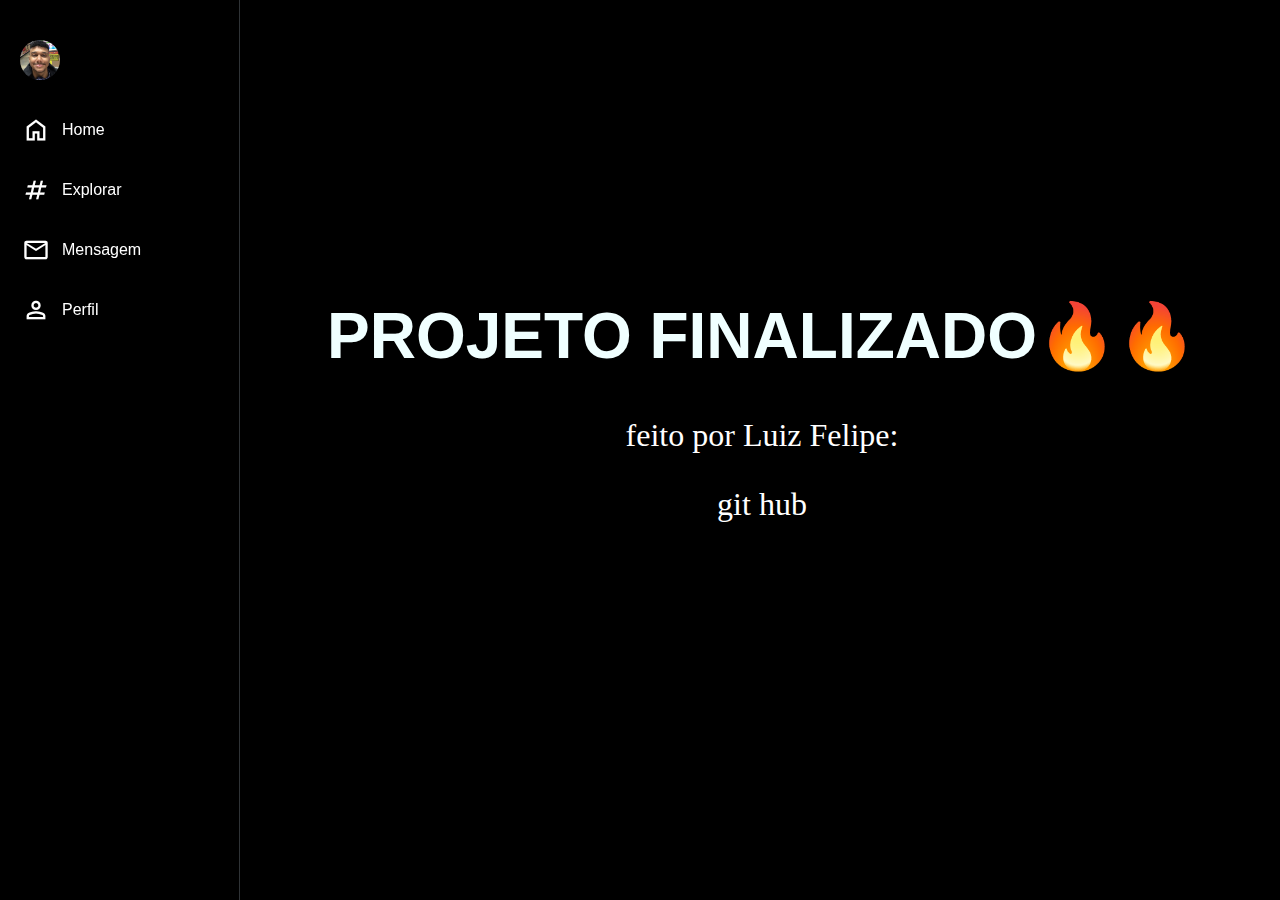
<file: sistemaLC/home.html>
<!DOCTYPE html>
<html lang="pt-br">
<head>
    <meta charset="UTF-8">
    <meta http-equiv="X-UA-Compatible" content="IE=edge">
    <meta name="viewport" content="width=device-width, initial-scale=1.0">
    <link rel="stylesheet" href="https://fonts.googleapis.com/css2?family=Material+Symbols+Outlined:opsz,wght,FILL,GRAD@48,400,0,0">
    <link rel="stylesheet" href="home.css">
    <title>Document</title>
</head>
<body>
    <aside class="sidebar">
        <header class="sidebar-header">
            <img src="imagens/luiz.jpg" alt="foto de usuario" class="logo-img">
        </header>

        <nav>
            <button>
                <span>
                    <i class="material-symbols-outlined"> home</i>
                    <span>Home</span>
                </span>
            </button>

            <button>
                <span>
                    <i class="material-symbols-outlined"> tag</i>
                    <span>Explorar</span>
                </span>
            </button>

            <button>
                <span>
                    <i class="material-symbols-outlined"> email</i>
                    <span>Mensagem</span>
                </span>
            </button>

            <button>
                <span>
                    <i class="material-symbols-outlined"> person</i>
                    <span>Perfil</span>
                </span>
            </button>
        </nav>
    </aside>
    <main class="main">
        <h1 class="finalizado"><strong>PROJETO FINALIZADO</strong>🔥🔥</h1>
        <span class="git-span"><p>feito por Luiz Felipe:</p> <a href="https://github.com/Luiz-Felip-DEV" class="git">git hub</a></span>
    </main>

    <script src="js/script.js"></script>
</body>
</html>
</file>
<file: sistemaLC/home.css>
*{
    box-sizing: border-box;
}

body{
    margin: 0;
    font-family: sans-serif;
    background-color: black;
    color: white;
}

.border{
    border: 1px solid red;
}

.sidebar{
    position: fixed;
    top: 0;
    display: flex;
    flex-direction: column;
    align-items: flex-start;
    width: 240px;
    height: 100%;
    padding: 40px 10px 30px 10px;
    border-right: 1px solid #2f3336;
    transition: all 0.6s;
}

.sidebar-header{
    width: 100%;
    margin-bottom: 16px;
}

.logo-img{
    width: 40px;
    min-height: 40px;
    border-radius: 50%;
    object-fit: cover;
    transition: transform 0.4s;
    margin-left: 10px;
}

.logo-img:hover{
    transform: scale(1.5);
}

.sidebar button{
    height: 60px;
    background: transparent;
    border: 0;
    font-family: inherit;
    color: inherit;
    cursor: pointer;
    text-align: left;
    padding: 0;
}

.sidebar button > span{
    display: inline-flex;
    align-items: center;
    gap: 12px;
    height: 48px;
    padding: 0 16px 0 12px;
    border-radius: 24px;
    line-height: 1;
    transition: all 0.2s;
}

.sidebar button:hover > span{
    background: rgba(255, 255, 255, 0.10);
}

.sidebar button i{
    position: relative;
    font-size: 28px;
    transition: 0.2s;
}

.sidebar button span{
    font-size: 16px;
}

.sidebar button i{
    position: relative;
    font-size: 28px;
    transition: 0.2s;
}

.sidebar button span{
    font-size: 16px;
}

.sidebar > nav{
    flex: 1 1 auto;
    display: flex;
    flex-direction: column;
    width: 100%;
}

.main{
    margin-left: 250px;
    margin-right: 6px;
    overflow: hidden;
    text-align: center;
    margin-top: 20%;
}

a{
    color: #fff;
    text-decoration: none;
}

@media (width < 920px){
    .sidebar{
        width: 72px;
    }

    .sidebar button > span{
        width: 50px;
    }

    .sidebar button > span > span{
        opacity: 0;
        visibility: hidden;
    }
    .main{
        margin-left: 100px;
        margin-right: 6px;
        overflow: hidden;
        text-align: center;
        margin-top: 20%;
    }
}

.git-span{
    font-family: Georgia, 'Times New Roman', Times, serif;
    font-size: 2rem;
} 

.finalizado{
    font-size: 4rem;
    color: azure;
}

.img-home{
    margin: 0 auto;
    display: flex;
    align-items: center;
    justify-content: center;
    width: 50%;
}
</file>
